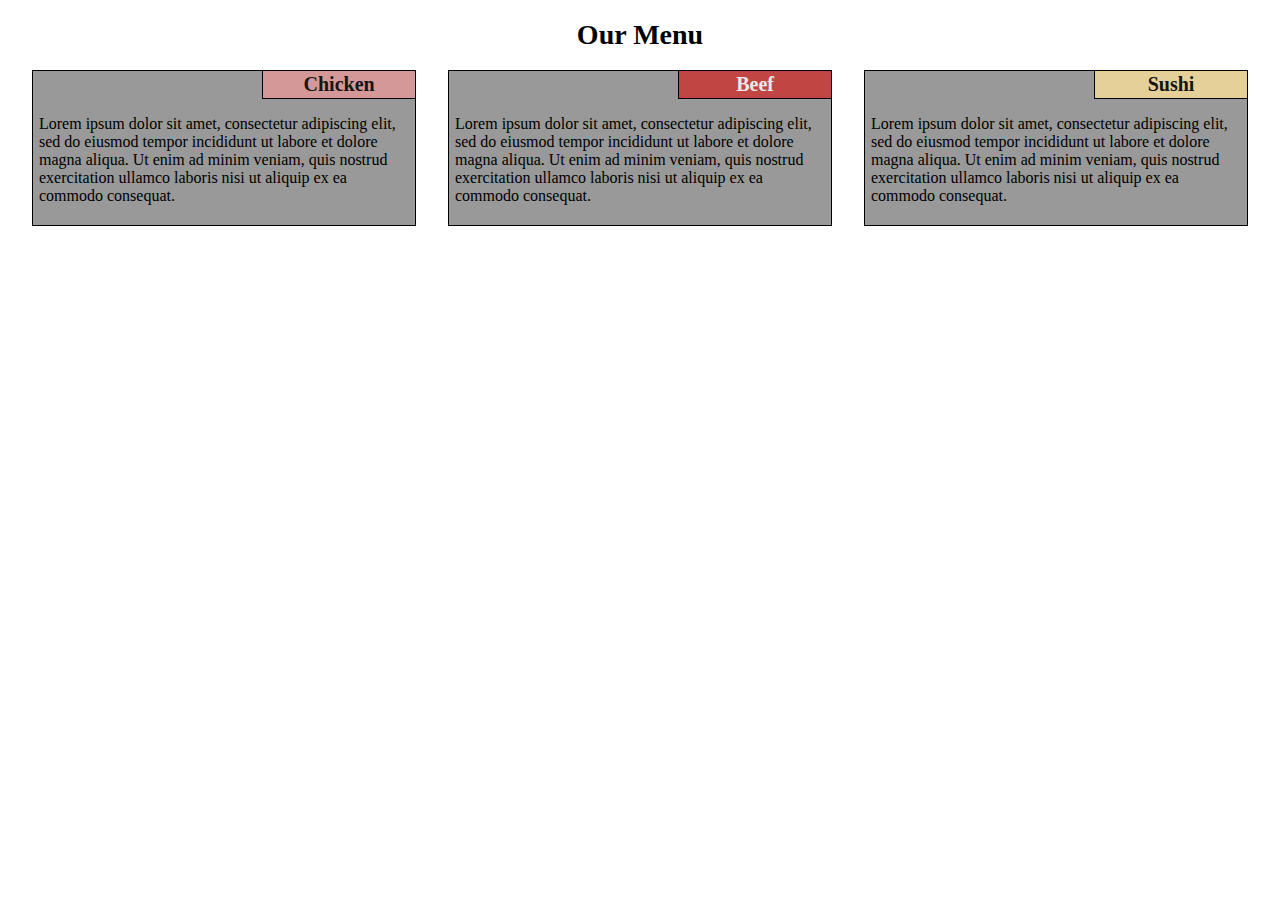
<file: index.html>
<!doctype html>
<html lang="zxx">
<head>
<meta charset="utf-8">
<title>Module 2 solution — Introduction to CSS3</title>
<meta name="description" content="Solution of module 2. HTML, CSS, and Javascript for Web Developers">
<link rel="stylesheet" type="text/css" href="css/style.css">
</head>
<body>
<header>
    <h1>Our Menu</h1>
</header>
<section id="chicken">
    <h2>Chicken</h2>
    <p>Lorem ipsum dolor sit amet, consectetur adipiscing elit, sed do eiusmod tempor incididunt ut labore et dolore magna aliqua. Ut enim ad minim veniam, quis nostrud exercitation ullamco laboris nisi ut aliquip ex ea commodo consequat.</p>
  </section>
  <section id="beef">
    <h2>Beef</h2>
    <p>Lorem ipsum dolor sit amet, consectetur adipiscing elit, sed do eiusmod tempor incididunt ut labore et dolore magna aliqua. Ut enim ad minim veniam, quis nostrud exercitation ullamco laboris nisi ut aliquip ex ea commodo consequat.</p>
</section>
<section id="sushi">
    <h2>Sushi</h2>
    <p>Lorem ipsum dolor sit amet, consectetur adipiscing elit, sed do eiusmod tempor incididunt ut labore et dolore magna aliqua. Ut enim ad minim veniam, quis nostrud exercitation ullamco laboris nisi ut aliquip ex ea commodo consequat.</p>
</section>
</body>
</file>
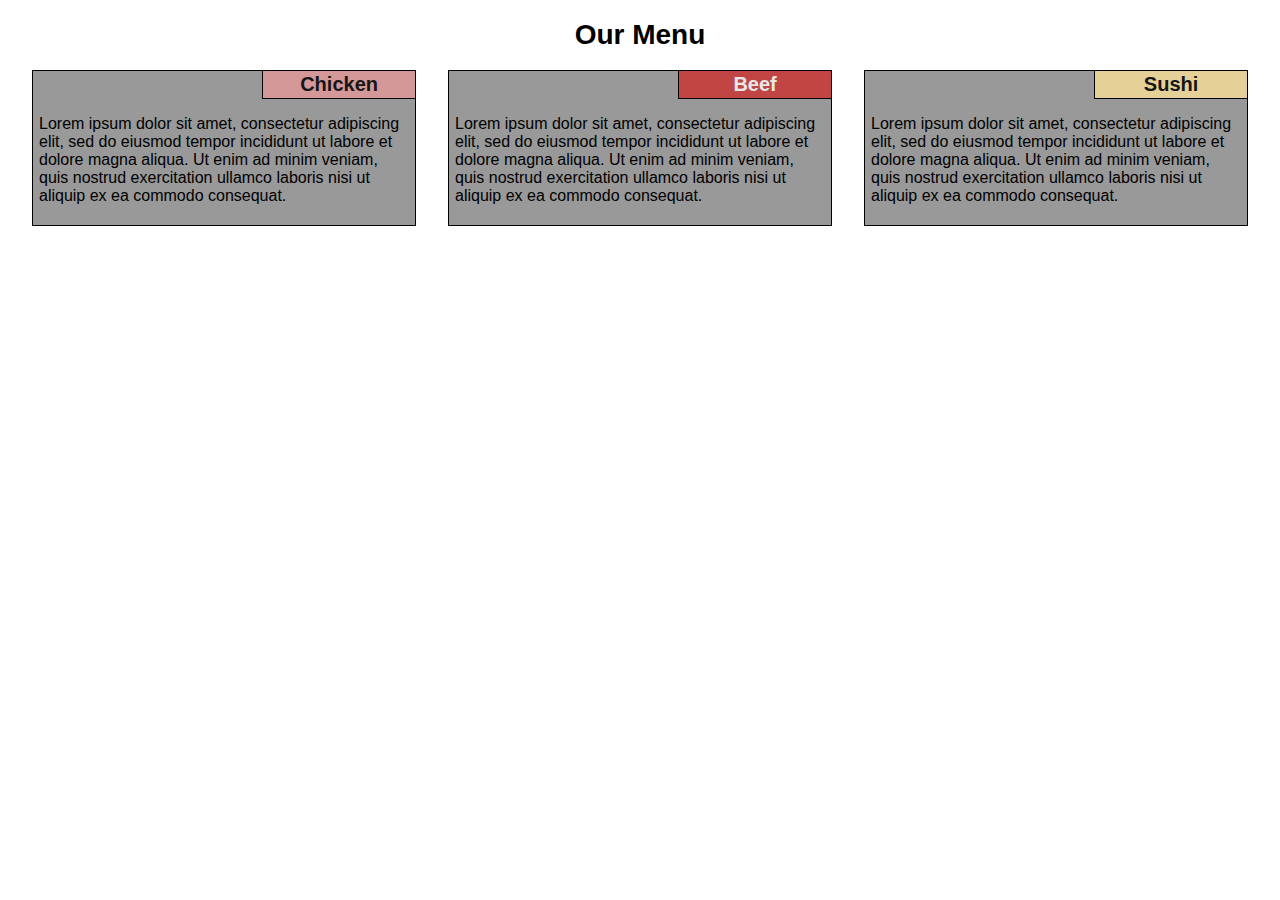
<file: module-2-solution/index.html>
<!doctype html>
<html lang="zxx">
<head>
<meta charset="utf-8">
<title>Module 2 solution — Introduction to CSS3</title>
<meta name="description" content="Solution of module 2. HTML, CSS, and Javascript for Web Developers.">
<meta name="viewport" content="width=device-width, initial-scale=1">
<link rel="stylesheet" type="text/css" href="css/style.css">
</head>
<body>
<header>
    <h1>Our Menu</h1>
</header>
<section id="chicken">
    <h2>Chicken</h2>
    <p>Lorem ipsum dolor sit amet, consectetur adipiscing elit, sed do eiusmod tempor incididunt ut labore et dolore magna aliqua. Ut enim ad minim veniam, quis nostrud exercitation ullamco laboris nisi ut aliquip ex ea commodo consequat.</p>
  </section>
  <section id="beef">
    <h2>Beef</h2>
    <p>Lorem ipsum dolor sit amet, consectetur adipiscing elit, sed do eiusmod tempor incididunt ut labore et dolore magna aliqua. Ut enim ad minim veniam, quis nostrud exercitation ullamco laboris nisi ut aliquip ex ea commodo consequat.</p>
</section>
<section id="sushi">
    <h2>Sushi</h2>
    <p>Lorem ipsum dolor sit amet, consectetur adipiscing elit, sed do eiusmod tempor incididunt ut labore et dolore magna aliqua. Ut enim ad minim veniam, quis nostrud exercitation ullamco laboris nisi ut aliquip ex ea commodo consequat.</p>
</section>
</body>
</file>
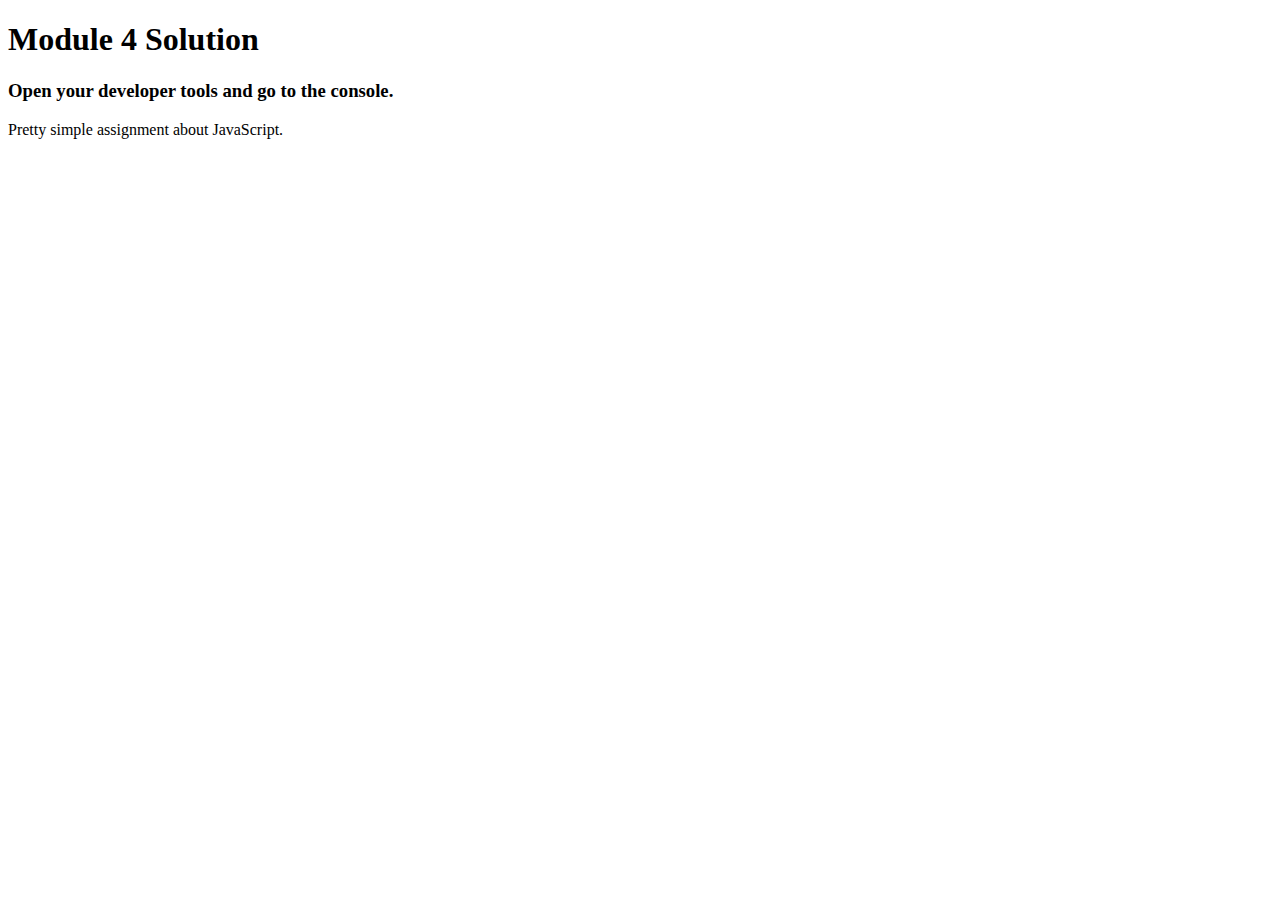
<file: module-4-solution/index.html>
<!DOCTYPE html>
<html>
<head>
  <meta charset="utf-8">
  <title>Module 4 Solution — Introdaction to Javascript</title>
  <script>
    var names = []; // DO NOT REMOVE
  </script>
  <script src="SpeakHello.js"></script>
  <script src="SpeakGoodBye.js"></script>
  <script src="script.js"></script>
</head>
<body>
  <h1>Module 4 Solution</h1>
  <h3>Open your developer tools and go to the console.</h3>
  <p>Pretty simple assignment about JavaScript.</p>
</body>
</html>
</file>
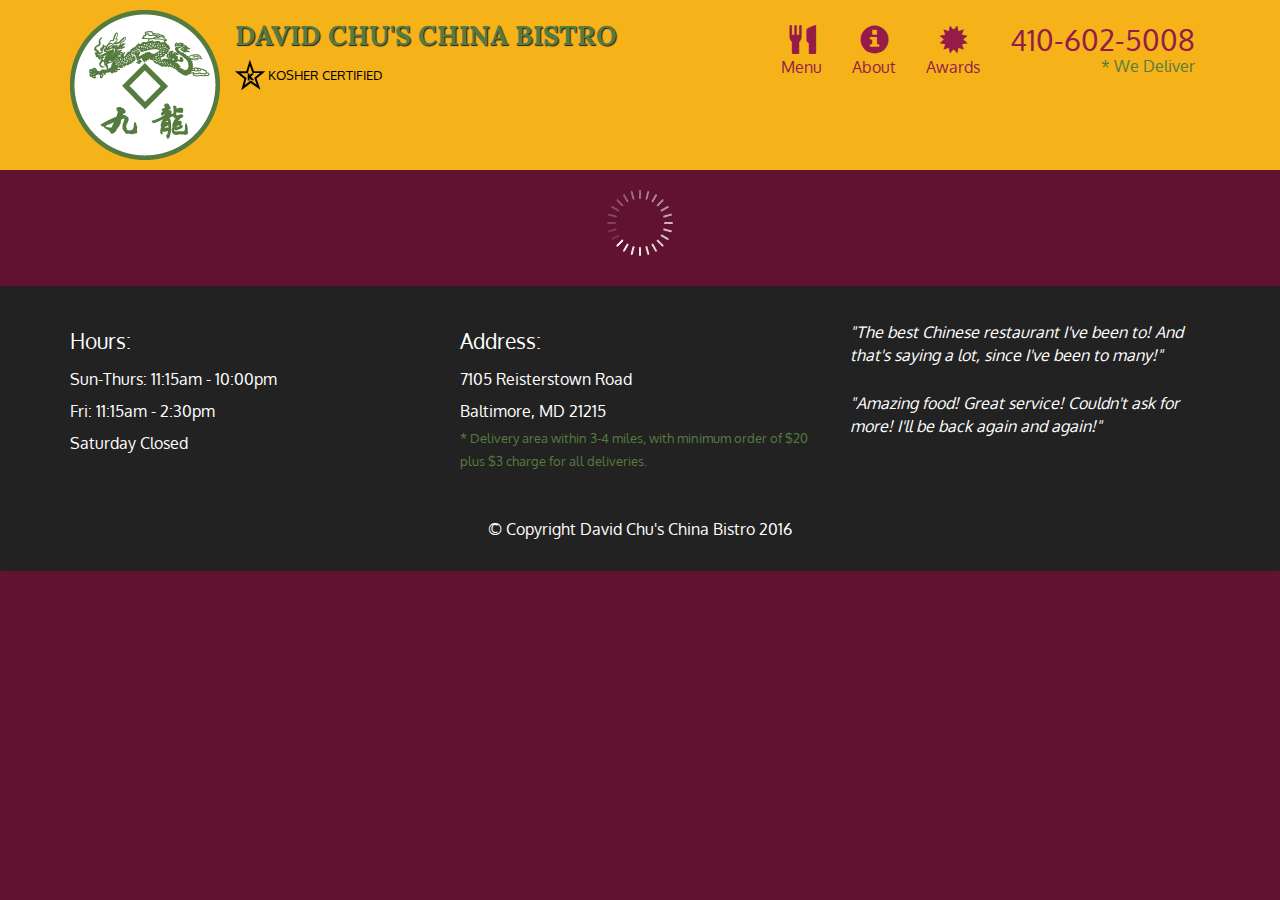
<file: module-5-solution/index.html>
<!doctype html>
<html lang="en">
  <head>
    <meta charset="utf-8">
    <meta http-equiv="X-UA-Compatible" content="IE=edge">
    <meta name="viewport" content="width=device-width, initial-scale=1">
    <title>David Chu's China Bistro</title>
    <link rel="stylesheet" href="css/bootstrap.min.css">
    <link rel="stylesheet" href="css/styles.css">
    <link href='https://fonts.googleapis.com/css?family=Oxygen:400,300,700' rel='stylesheet' type='text/css'>
    <link href='https://fonts.googleapis.com/css?family=Lora' rel='stylesheet' type='text/css'>
  </head>
<body>
  <header>
    <nav id="header-nav" class="navbar navbar-default">
      <div class="container">
        <div class="navbar-header">
          <a href="index.html" class="pull-left visible-md visible-lg">
            <div id="logo-img" alt="Logo image"></div>
          </a>

          <div class="navbar-brand">
            <a href="index.html"><h1>David Chu's China Bistro</h1></a>
            <p>
              <img src="images/star-k-logo.png" alt="Kosher certification">
              <span>Kosher Certified</span>
            </p>
          </div>

          <button id="navbarToggle" type="button" class="navbar-toggle collapsed" data-toggle="collapse" data-target="#collapsable-nav" aria-expanded="false">
            <span class="sr-only">Toggle navigation</span>
            <span class="icon-bar"></span>
            <span class="icon-bar"></span>
            <span class="icon-bar"></span>
          </button>
        </div>
        
        <div id="collapsable-nav" class="collapse navbar-collapse">
           <ul id="nav-list" class="nav navbar-nav navbar-right">
            <li id="navHomeButton" class="visible-xs active">
              <a href="index.html">
                <span class="glyphicon glyphicon-home"></span> Home</a>
            </li>
            <li id="navMenuButton">
              <a href="#" onclick="$dc.loadMenuCategories();">
                <span class="glyphicon glyphicon-cutlery"></span><br class="hidden-xs"> Menu</a>
            </li>
            <li>
              <a href="#">
                <span class="glyphicon glyphicon-info-sign"></span><br class="hidden-xs"> About</a>
            </li>
            <li>
              <a href="#">
                <span class="glyphicon glyphicon-certificate"></span><br class="hidden-xs"> Awards</a>
            </li>
            <li id="phone" class="hidden-xs">
              <a href="tel:410-602-5008">
                <span>410-602-5008</span></a><div>* We Deliver</div>
            </li>
          </ul><!-- #nav-list -->
        </div><!-- .collapse .navbar-collapse -->
      </div><!-- .container -->
    </nav><!-- #header-nav -->
  </header>

  <div id="call-btn" class="visible-xs">
    <a class="btn" href="tel:410-602-5008">
    <span class="glyphicon glyphicon-earphone"></span>
    410-602-5008
    </a>
  </div>
  <div id="xs-deliver" class="text-center visible-xs">* We Deliver</div>

  <div id="main-content" class="container"></div>

  <footer class="panel-footer">
    <div class="container">
      <div class="row">
        <section id="hours" class="col-sm-4">
          <span>Hours:</span><br>
          Sun-Thurs: 11:15am - 10:00pm<br>
          Fri: 11:15am - 2:30pm<br>
          Saturday Closed
          <hr class="visible-xs">
        </section>
        <section id="address" class="col-sm-4">
          <span>Address:</span><br>
          7105 Reisterstown Road<br>
          Baltimore, MD 21215
          <p>* Delivery area within 3-4 miles, with minimum order of $20 plus $3 charge for all deliveries.</p>
          <hr class="visible-xs">
        </section>
        <section id="testimonials" class="col-sm-4">
          <p>"The best Chinese restaurant I've been to! And that's saying a lot, since I've been to many!"</p>
          <p>"Amazing food! Great service! Couldn't ask for more! I'll be back again and again!"</p>
        </section>
      </div>
      <div class="text-center">&copy; Copyright David Chu's China Bistro 2016</div>
    </div>
  </footer>

  <!-- jQuery (Bootstrap JS plugins depend on it) -->
  <script src="js/jquery-2.1.4.min.js"></script>
  <script src="js/bootstrap.min.js"></script>
  <script src="js/ajax-utils.js"></script>
  <script src="js/script.js"></script>
</body>
</html>
</file>
<file: css/style.css>
* {
    box-sizing: border-box;
    font-family: "Comic Sans MS", "Comic Sans", cursive;
}

body {
    margin: 0;
    padding: 0;
}

h1 {
    font-size: 1.75em;
    text-align: center;
}

section {
    background-color: #999;
    border: 1px solid #000;
    margin: 0 0 25px 0;
    padding: 0;
}

section h2 {
    border-bottom: 1px solid #000000;
    border-left: 1px solid #000000;
    margin: 0 0 0 60%;
    font-size: 1.25em;
    text-align: center;
    padding: 2px 0;
    width: 40%;
}

section p {
    padding: 0 6px 4px 6px;
}

#chicken h2 {
    background-color: #d59898;
    color: #161616;
}

#beef h2 {
    background-color: #c14543;
    color: #e8e8e8;
}

#sushi h2 {
    background-color: #e5d198;
    color: #161616;
}

/** Media queries **/

@media (min-width: 992px) {
    section {
        float: left;
        margin-right: 2.5%;
        width: 30%;
    }

    #chicken {
        margin-left: 2.5%;
    }
}

@media (min-width: 768px) and (max-width: 991px) {
    section {
        float: left;
        margin-right: 2.5%;
        width: 46.25%;
    }
    #chicken {
        margin-left: 2.5%;
    }

    #sushi {
        clear: left;
        margin-left: 2.5%;
        width: 95%;
    }

    #sushi h2 {
        margin: 0 0 0 80%;
        width: 20%;
    }
}

@media (max-width: 767px) {
    section {
        margin-left: 2.5%;
        margin-right: 2.5%;
        width: 95%;
    }
}
</file>
<file: module-2-solution/css/style.css>
* {
 box-sizing: border-box;
}

body {
 margin: 0;
 padding: 0;
 font-family: sans-serif;
}

h1 {
 font-size: 1.75em;
 text-align: center;
}

section {
 background-color: #999;
 border: 1px solid #000;
 margin: 0 0 25px 0;
 padding: 0;
}

section h2 {
 border-bottom: 1px solid #000000;
 border-left: 1px solid #000000;
 margin: 0 0 0 60%;
 font-size: 1.25em;
 text-align: center;
 padding: 2px 0;
 width: 40%;
}

section p {
 padding: 0 6px 4px 6px;
}

#chicken h2 {
 background-color: #d59898;
 color: #161616;
}

#beef h2 {
 background-color: #c14543;
 color: #e8e8e8;
}

#sushi h2 {
 background-color: #e5d198;
 color: #161616;
}

/** Media queries **/

@media (min-width: 992px) {
 section {
  float: left;
  margin-right: 2.5%;
  width: 30%;
 }

 #chicken {
  margin-left: 2.5%;
 }
}

@media (min-width: 768px) and (max-width: 991px) {
 section {
  float: left;
  margin-right: 2.5%;
  width: 46.25%;
 }
 #chicken {
  margin-left: 2.5%;
 }

 #sushi {
  clear: left;
  margin-left: 2.5%;
  width: 95%;
 }

 #sushi h2 {
  margin: 0 0 0 80%;
  width: 20%;
 }
}

@media (max-width: 767px) {
 section {
  margin-left: 2.5%;
  margin-right: 2.5%;
  width: 95%;
 }
}
</file>
<file: module-5-solution/css/styles.css>
body {
  font-size: 16px;
  color: #fff;
  background-color: #61122f;
  font-family: 'Oxygen', sans-serif;
}

/** HEADER **/
#header-nav {
  background-color: #f6b319;
  border-radius: 0;
  border: 0;
}

#logo-img {
  background: url('../images/restaurant-logo_large.png') no-repeat;
  width: 150px;
  height: 150px;
  margin: 10px 15px 10px 0;
}

.navbar-brand {
  padding-top: 25px;
}
.navbar-brand h1 { /* Restaurant name */
  font-family: 'Lora', serif;
  color: #557c3e;
  font-size: 1.5em;
  text-transform: uppercase;
  font-weight: bold;
  text-shadow: 1px 1px 1px #222;
  margin-top: 0;
  margin-bottom: 0;
  line-height: .75;
}
.navbar-brand a:hover, .navbar-brand a:focus {
  text-decoration: none;
}
.navbar-brand p { /* Kosher cert */
  color: #000;
  text-transform: uppercase;
  font-size: .7em;
  margin-top: 15px;
}
.navbar-brand p span { /* Star-K */
  vertical-align: middle;
}

#nav-list {
  margin-top: 10px;
}
#nav-list a {
  color: #951C49;
  text-align: center;
}
#nav-list a:hover {
  background: #E7E7E7;
}
#nav-list a span {
  font-size: 1.8em;
}

#phone {
  margin-top: 5px;
}
#phone a { /* Phone number */
  text-align: right;
  padding-bottom: 0;
}
#phone div { /* We Deliver */
  color: #557c3e;
  text-align: right;
  padding-right: 15px;
}

.navbar-header button.navbar-toggle, .navbar-header .icon-bar {
  border: 1px solid #61122f;
}
.navbar-header button.navbar-toggle {
  clear: both;
  margin-top: -30px;
}
/* END HEADER */

/* FOOTER */
.panel-footer {
  margin-top: 30px;
  padding-top: 35px;
  padding-bottom: 30px;
  background-color: #222;
  border-top: 0;
}
.panel-footer div.row {
  margin-bottom: 35px;
}
#hours, #address {
  line-height: 2;
}
#hours > span, #address > span {
  font-size: 1.3em;
}
#address p {
  color: #557c3e;
  font-size: .8em;
  line-height: 1.8;
}
#testimonials {
  font-style: italic;
}
#testimonials p:nth-child(2) {
  margin-top: 25px;
}
/* END FOOTER */



/* HOME PAGE */
.container .jumbotron {
  box-shadow: 0 0 50px #3F0C1F;
  border: 2px solid #3F0C1F;
}

#menu-tile, #specials-tile, #map-tile {
  height: 250px;
  width: 100%;
  margin-bottom: 15px;
  position: relative;
  border: 2px solid #3F0C1F;
  overflow: hidden;
}
#menu-tile:hover, #specials-tile:hover, #map-tile:hover {
  box-shadow: 0 1px 5px 1px #cccccc;
}
#menu-tile {
  background: url('../images/menu-tile.jpg') no-repeat;
  background-position: center;
}
#specials-tile {
  background: url('../images/specials-tile.jpg') no-repeat;
  background-position: center;
}
#menu-tile span, #specials-tile span, #map-tile span {
  position: absolute;
  bottom: 0;
  right: 0;
  width: 100%;
  text-align: center;
  font-size: 1.6em;
  text-transform: uppercase;
  background-color: #000;
  color: #fff;
  opacity: .8;
}
/* END HOME PAGE */

/* MENU CATEGORIES PAGE */
.category-tile { 
  position: relative;
  border: 2px solid #3F0C1F;
  overflow: hidden;
  width: 200px;
  height: 200px;
  margin: 0 auto 15px;
}
.category-tile span {
  position: absolute;
  bottom: 0;
  right: 0;
  width: 100%;
  text-align: center;
  font-size: 1.2em;
  text-transform: uppercase;
  background-color: #000;
  color: #fff;
  opacity: .8;
}
.category-tile:hover {
  box-shadow: 0 1px 5px 1px #cccccc;
}

#menu-categories-title + div {
  margin-bottom: 50px;
}
/* END MENU CATEGORIES PAGE */

/* SINGLE CATEGORY PAGE */
.menu-item-tile {
  margin-bottom: 25px;
}
.menu-item-tile hr {
  width: 80%;
}
.menu-item-tile .menu-item-price {
  font-size: 1.1em;
  text-align: right;
  margin-top: -15px;
  margin-right: -15px;
}
.menu-item-tile .menu-item-price span {
  font-size: .6em;
}
.menu-item-photo {
  position: relative;
  border: 2px solid #3F0C1F; 
  overflow: hidden;
  padding: 0;
  margin-right: -15px;
  margin-left: auto;
  margin-bottom: 20px;
  max-width: 250px;
}
.menu-item-photo div {
  position: absolute;
  bottom: 0;
  right: 0;
  width: 80px;
  background-color: #557c3e;
  text-align: center;
}
.menu-item-description {
  padding-right: 30px;
}
h3.menu-item-title {
  margin: 0 0 10px;
}
.menu-item-details {
  font-size: .9em;
  font-style: italic;
}
/* END SINGLE CATEGORY PAGE */


/********** Large devices only **********/
@media (min-width: 1200px) {
  .container .jumbotron {
    background: url('../images/jumbotron_1200.jpg') no-repeat;
    height: 675px;
  }
}

/********** Medium devices only **********/
@media (min-width: 992px) and (max-width: 1199px) {
  /* Header */
  #logo-img {
    background: url('../images/restaurant-logo_medium.png') no-repeat;
    width: 100px;
    height: 100px;
    margin: 5px 5px 5px 0;
  }
  /* End Header */

  /* Home Page */
  .container .jumbotron {
    background: url('../images/jumbotron_992.jpg') no-repeat;
    height: 558px;
  }
  /* End Home Page */
}

/********** Small devices only **********/
@media (min-width: 768px) and (max-width: 991px) {
  /* Home Page */
  .container .jumbotron {
    background: url('../images/jumbotron_768.jpg') no-repeat;
    height: 432px;
  }
  /* End Home Page */
}

/********** Extra small devices only **********/
@media (max-width: 767px) {
  /* Header */
  .navbar-brand {
    padding-top: 10px;
    height: 80px;
  }
  .navbar-brand h1 { /* Restaurant name */
    padding-top: 10px;
    font-size: 5vw; /* 1vw = 1% of viewport width */
  }
  .navbar-brand p { /* Kosher cert */
    font-size: .6em;
    margin-top: 12px;
  }
  .navbar-brand p img { /* Star-K */
    height: 20px;
  }

  #collapsable-nav a { /* Collapsed nav menu text */
    font-size: 1.2em;
  }
  #collapsable-nav a span { /* Collapsed nav menu glyph */
    font-size: 1em;
    margin-right: 5px;
  }

  #call-btn > a {
    font-size: 1.5em;
    display: block;
    margin: 0 20px;
    padding: 10px;
    border: 2px solid #fff;
    background-color: #f6b319;
    color: #951c49;
  }
  #xs-deliver {
    margin-top: 5px;
    font-size: .7em;
    letter-spacing: .1em;
    text-transform: uppercase;
  }
  /* End Header */

  /* Footer */
  .panel-footer section {
    margin-bottom: 30px;
    text-align: center;
  }
  .panel-footer section:nth-child(3) {
    margin-bottom: 0; /* margin already exists on the whole row */
  }
  .panel-footer section hr {
    width: 50%;
  }
  /* End Footer */

  /* Home Page */
  .container .jumbotron {
    margin-top: 30px;
    padding: 0;
  }
  #menu-tile, #specials-tile {
    width: 360px;
    margin: 0 auto 15px;
  }

  .menu-item-photo {
    margin-right: auto;
  }
  .menu-item-tile .menu-item-price {
    text-align: center;
  }
  .menu-item-description {
    text-align: center;;
  }
}


/********** Super extra small devices Only :-) (e.g., iPhone 4) **********/
@media (max-width: 479px) {
  /* Header */
  .navbar-brand h1 { /* Restaurant name */
    padding-top: 5px;
    font-size: 6vw;
  }
  /* End Header */
  
  /* Home page */
  #menu-tile, #specials-tile {
    width: 280px;
    margin: 0 auto 15px;
  }

  .col-xxs-12 {
    position: relative;
    min-height: 1px;
    padding-right: 15px;
    padding-left: 15px;
    float: left;
    width: 100%;
  }
}
</file>
